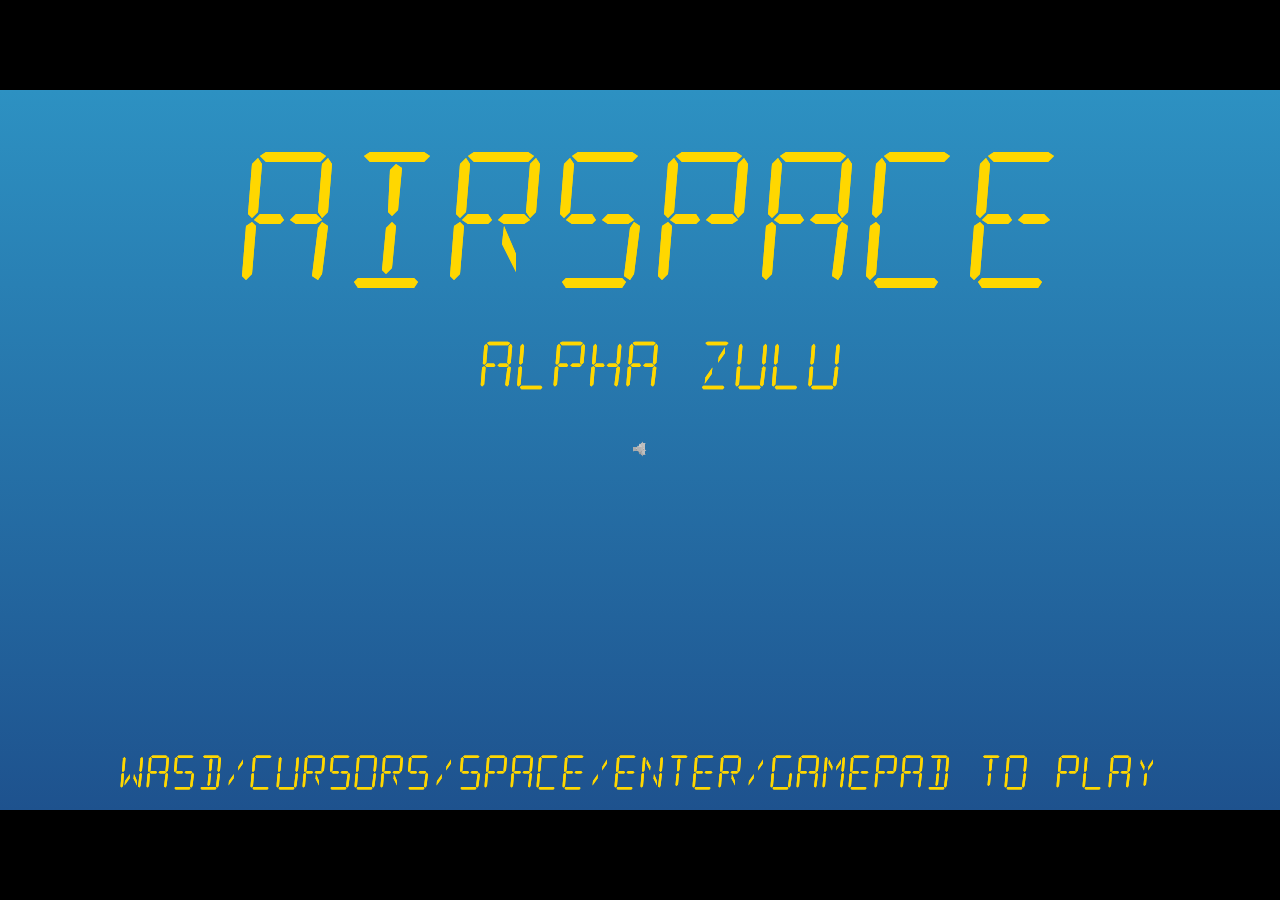
<file: index.html>
<!DOCTYPE html>
<html>
<head>
  <meta charset="utf-8"/>
  <meta http-equiv="Content-Type" content="text/html;charset=utf-8"/>
  <title>Airspace Alpha Zulu</title>
  <link rel="stylesheet" href="main.css">
  <script type="text/javascript" src="random.js"></script>
  <script type="text/javascript" src="timeline.js"></script>
  <script type="text/javascript" src="font.js"></script>
  <script type="text/javascript" src="writer.js"></script>
  <script type="text/javascript" src="hudfont.js"></script>
  <script type="text/javascript" src="hudwriter.js"></script>
  <script type="text/javascript" src="models.js"></script>
  <script type="text/javascript" src="3dsvg.js"></script>
  <script type="text/javascript" src="hud.js"></script>
  <script type="text/javascript" src="main.js"></script>
  <meta name="viewport" content="width=device-width, initial-scale=1.0, maximum-scale=1.0, user-scalable=no"/>
</head>
<body>
<div id="wrapper">
  <svg id="svg" style="width:1280px; height:720px;" viewbox="0 0 640 360">
    <defs>
      <clipPath id="crop">
        <rect x="0" y="0" width="640" height="360" />
      </clipPath>

      <linearGradient id="skygradient" x1="0%" y1="0%" x2="0%" y2="100%">
        <stop offset="0%" style="stop-color:rgb(45,145,194);stop-opacity:1" />
        <stop offset="100%" style="stop-color:rgb(30,82,142);stop-opacity:1" />
      </linearGradient>
    </defs>

    <rect width="640" height="360" fill="url(#skygradient)" />
    <g id="playfield" shaperendering="optimizeSpeed" clip-path="url(#crop)"></g>
    <g id="txthud" shaperendering="optimizeSpeed" clip-path="url(#crop)"></g>
  </svg>
  <canvas id="static_hud" width="640" height="480"></canvas>
  <canvas id="dynamic_hud" width="640" height="480"></canvas>
</div>
</body>
</html>
</file>
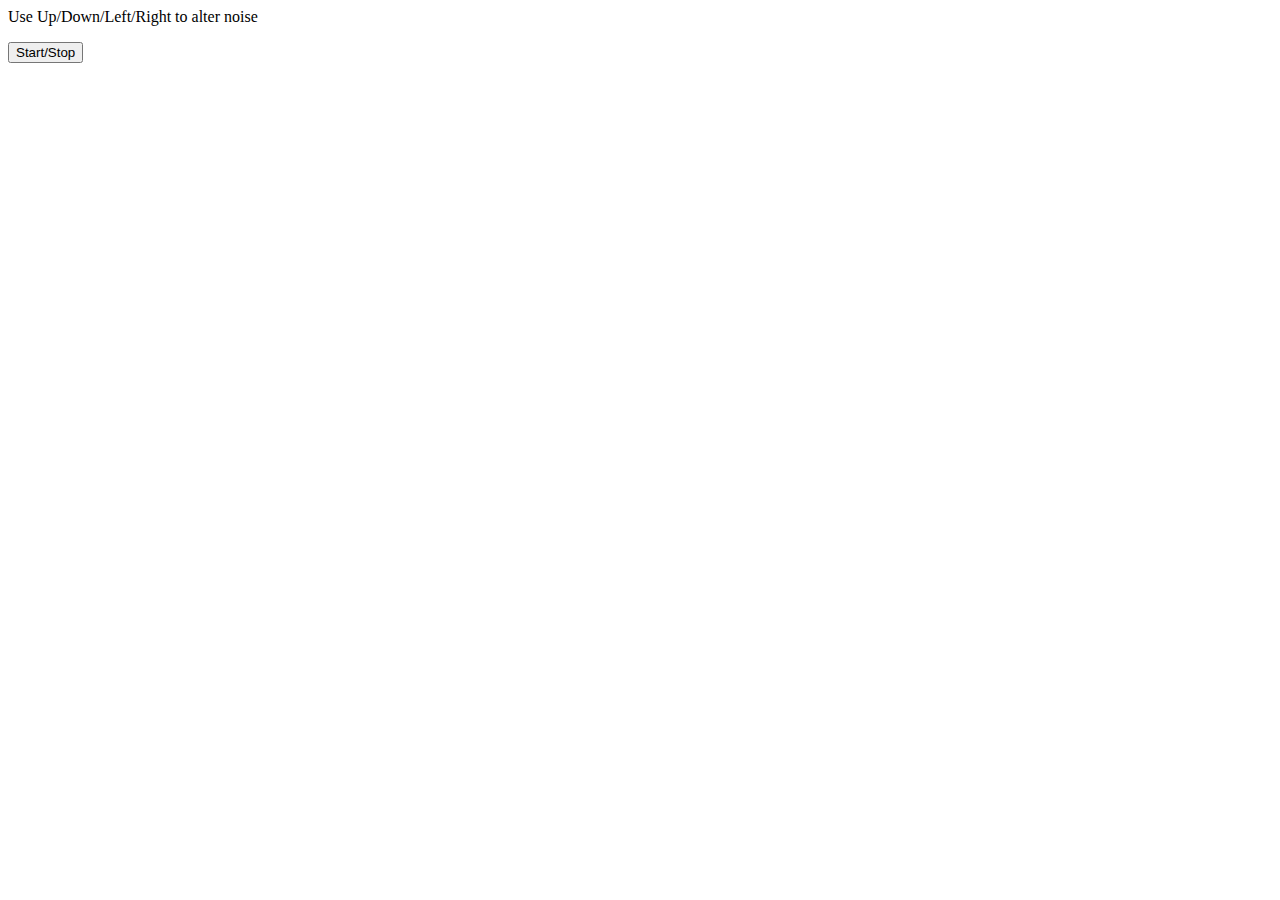
<file: dev/brown.html>
<html>
<head>
  <script type="text/javascript">

  var audioContext = new (window.webkitAudioContext || window.AudioContext)();

  var thrust=false;
  var throttle=0;
  var spos=0;

  function createBrownNoise()
  {
    var lastOut = 0.0;
    var node = audioContext.createScriptProcessor(4096, 1, 1);
    node.onaudioprocess = function(e) {
        var output = e.outputBuffer.getChannelData(0);
        for (var i = 0; i < 4096; i++) {
            var white = Math.random() * 2 - 1;
            output[i] = (lastOut + (0.02 * white)) / 1.02;
            lastOut = output[i];
            output[i] *= 3.5; // (roughly) compensate for gain
        }
    }
    return node;
  }

var brownNoise = createBrownNoise();
var brownGain = audioContext.createGain();

brownGain.gain.value = 0;
brownNoise.connect(brownGain);
//brownGain.connect(audioContext.destination);

var panNode=audioContext.createStereoPanner();
panNode.connect(audioContext.destination);

brownGain.connect(panNode);

  function thrusttoggle()
  {
    if (!thrust)
    {
      throttle=0.005;
      brownGain.gain.value=throttle;
      thrust=true;
    }
    else
    {
      throttle=0.0;
      brownGain.gain.value=throttle;
      thrust=false;
    }
  }
  
  function thrustup()
  {
    if (!thrust) return;

    if (throttle<0.05)
    {
      throttle+=0.0001;
      brownGain.gain.value=throttle;
    }
  }
  
  function thrustdown()
  {
    if (!thrust) return;
    
    if (throttle>0)
    {
      throttle-=0.0001;
      brownGain.gain.value=throttle;
    }
  }
  
  function thrustleft()
  {
    if (spos>-0.5)
    {
      spos-=0.01;
      panNode.pan.setValueAtTime(spos, audioContext.currentTime);
    }
  }

  function thrustright()
  {
    if (spos<0.5)
    {
      spos+=0.01;
      panNode.pan.setValueAtTime(spos, audioContext.currentTime);
    }
  }
  
  function checkKey(e)
  {
    e=e||window.event;

    if (e.keyCode=='38')
    {
      // up arrow
      thrustup();
    }
    else if (e.keyCode=='40')
    {
      // down arrow
      thrustdown();
    }
    else if (e.keyCode=='37')
    {
      // left arrow
      thrustleft();
    }
    else if (e.keyCode=='39')
    {
      // right arrow
      thrustright();
    }
  }
  
  document.onkeydown=checkKey;
  </script>
</head>
<body>
Use Up/Down/Left/Right to alter noise<p>
<button onclick="thrusttoggle()">Start/Stop</button>
</body>
</html>
</file>
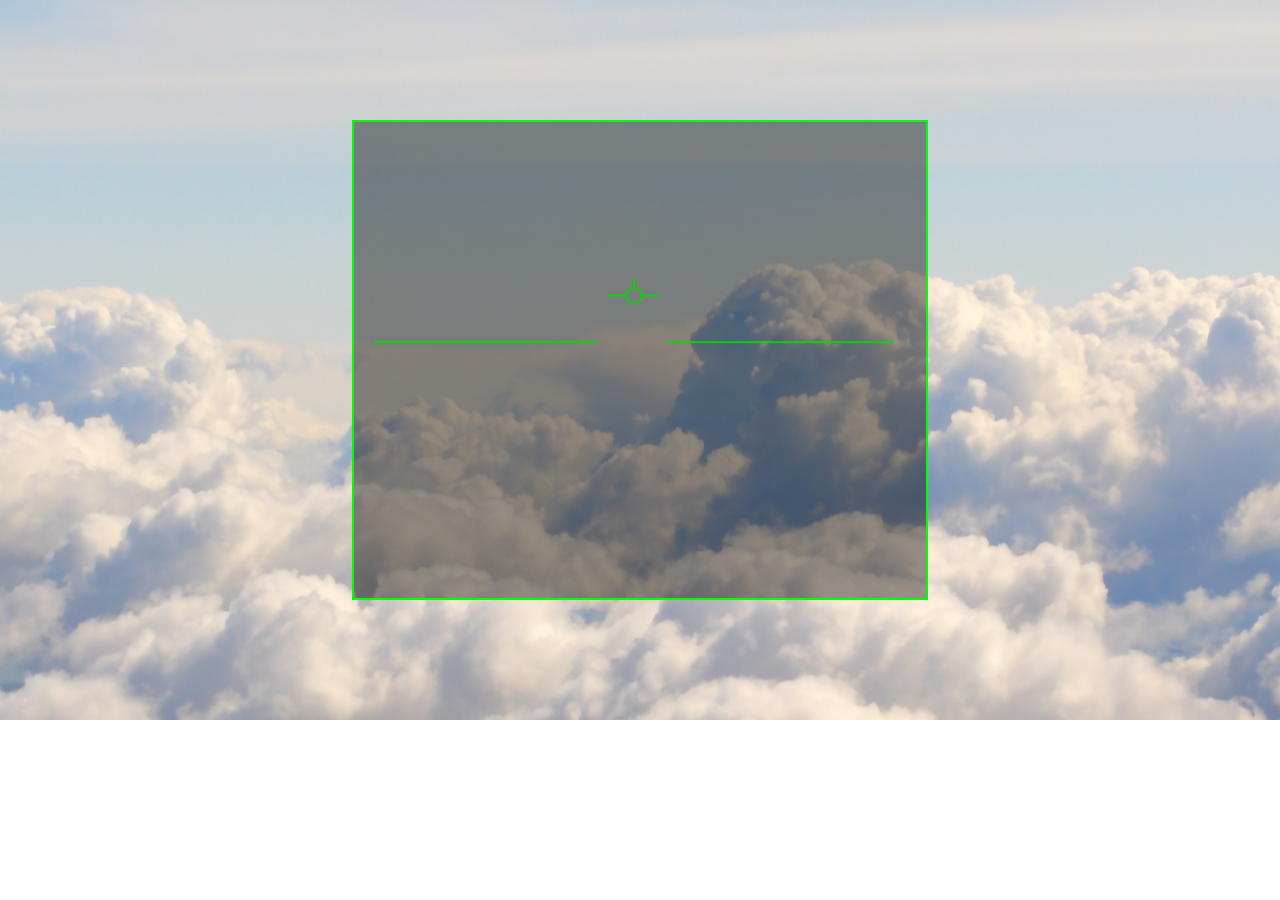
<file: dev/hudtest.html>
<!DOCTYPE html>
<html>
<head>
  <meta charset="utf-8"/>
  <meta http-equiv="Content-Type" content="text/html;charset=utf-8"/>
  <title>HUD test</title>
  <script type="text/javascript" src="../font.js"></script>
  <script type="text/javascript" src="../writer.js"></script>
  <script type="text/javascript" src="../hud.js"></script>
  <script type="text/javascript" src="hudtest.js"></script>
  <meta name="viewport" content="width=device-width, initial-scale=1.0, maximum-scale=1.0, user-scalable=no"/>
</head>
<body style="overflow:hidden;">
  <div id="clouds" style="position:absolute; top:0px; left:0px; width:1280px; height:720px; background-image:url('clouds.png'); background-position:50% 50%; transition:background-position 0.125s;"></div>
  <div id="hud" style="position:absolute; top:120px; left:352px; width:576px; height:480px; overflow:hidden;">
  <canvas id="static_hud" width="576" height="480" style="position:absolute; top:0px; left:0px; width:576px; height:480px; box-sizing:border-box; border:2px solid #00ff00; background:rgba(0,0,0,0.4);"></canvas>
  <canvas id="dynamic_hud" width="576" height="480" style="position:absolute; top:0px; left:0px; width:576px; height:480px; transform-origin:center;"></canvas>
  </div>
</body>
</html>
</file>
<file: main.css>
*
{
  margin:0px;
  padding:0px;

  user-select:none; /* Chrome and Opera */
  -webkit-user-select:none; /* Safari */
  -moz-user-select:none; /* Firefox */

  touch-action:none; /* disable panning/zooming gestures */
}

body
{
  overflow:hidden;
  background:#000;
}

#wrapper
{
  position:absolute;
  left:0px;
  top:0px;
  width:100%;
  height:100%;
  overflow:hidden;
}

#svg
{
  position:absolute;
  top:0px;
  left:0px;
  width:640px;
  height:360px;

  image-rendering:-moz-crisp-edges;
  image-rendering:-webkit-crisp-edges;
  image-rendering:pixelated;
  image-rendering:crisp-edges;

  z-index:1;
}

canvas
{
  position:absolute;
  z-index:2;
}
</file>
